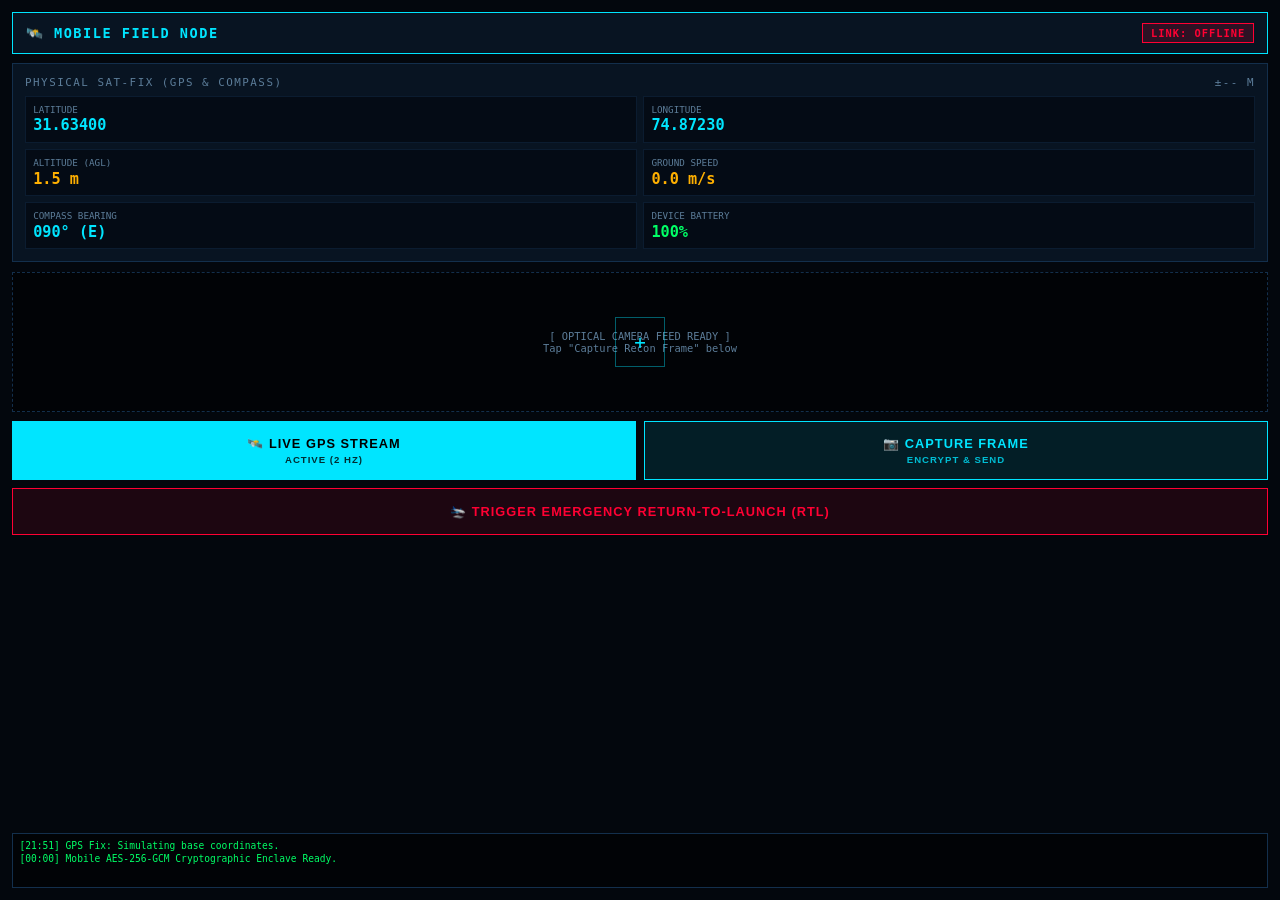
<file: phone_client.html>
<!DOCTYPE html>
<html lang="en">
<head>
<meta charset="UTF-8">
<meta name="viewport" content="width=device-width, initial-scale=1.0, maximum-scale=1.0, user-scalable=no">
<title>Tactical Mobile Field Node // Quantum Drone SIH</title>
<style>
:root {
  --bg: #03070d;
  --card: #081422;
  --card-border: #132f4c;
  --cyan: #00e5ff;
  --amber: #ffb000;
  --green: #00ff66;
  --red: #ff0033;
  --text-muted: #5c7d99;
  --text-bright: #e6f4fc;
}

* { box-sizing: border-box; margin: 0; padding: 0; user-select: none; }

body {
  font-family: -apple-system, BlinkMacSystemFont, 'Segoe UI', Roboto, 'Share Tech Mono', monospace;
  background: var(--bg);
  color: var(--text-bright);
  min-height: 100vh;
  padding: 0.75rem;
  display: flex;
  flex-direction: column;
  justify-content: space-between;
}

/* Header */
.header {
  background: var(--card);
  border: 1px solid var(--cyan);
  padding: 0.6rem 0.8rem;
  display: flex;
  justify-content: space-between;
  align-items: center;
  margin-bottom: 0.6rem;
}

.header .title {
  font-size: 0.85rem;
  font-weight: bold;
  color: var(--cyan);
  letter-spacing: 1.5px;
  text-transform: uppercase;
}

.status-badge {
  font-size: 0.65rem;
  font-weight: bold;
  padding: 0.2rem 0.5rem;
  border: 1px solid var(--green);
  background: rgba(0, 255, 102, 0.12);
  color: var(--green);
  letter-spacing: 1px;
  text-transform: uppercase;
}

.status-badge.alert {
  border-color: var(--red);
  background: rgba(255, 0, 51, 0.15);
  color: var(--red);
  animation: pulse 0.6s infinite alternate;
}

@keyframes pulse { from { opacity: 0.5; } to { opacity: 1; } }

/* Cards */
.card {
  background: var(--card);
  border: 1px solid var(--card-border);
  padding: 0.75rem;
  margin-bottom: 0.6rem;
}

.card-title {
  font-size: 0.68rem;
  color: var(--text-muted);
  letter-spacing: 1.5px;
  text-transform: uppercase;
  margin-bottom: 0.4rem;
  display: flex;
  justify-content: space-between;
}

.metric-grid {
  display: grid;
  grid-template-columns: 1fr 1fr;
  gap: 0.4rem;
}

.metric-item {
  background: rgba(2, 6, 12, 0.6);
  border: 1px solid rgba(19, 47, 76, 0.5);
  padding: 0.45rem;
}

.metric-item .lbl {
  font-size: 0.58rem;
  color: var(--text-muted);
  text-transform: uppercase;
}

.metric-item .val {
  font-size: 0.95rem;
  font-weight: bold;
  color: var(--amber);
  margin-top: 0.1rem;
}

.metric-item .val.cyan { color: var(--cyan); }
.metric-item .val.green { color: var(--green); }

/* Camera Snapshot Viewfinder */
.camera-box {
  width: 100%;
  height: 140px;
  background: #010306;
  border: 1px dashed var(--card-border);
  display: flex;
  flex-direction: column;
  justify-content: center;
  align-items: center;
  position: relative;
  overflow: hidden;
  margin-bottom: 0.6rem;
}

#videoPreview {
  width: 100%;
  height: 100%;
  object-fit: cover;
  display: none;
}

#snapshotCanvas { display: none; }

.reticle-center {
  position: absolute;
  top: 50%;
  left: 50%;
  transform: translate(-50%, -50%);
  width: 50px;
  height: 50px;
  border: 1px solid rgba(0, 229, 255, 0.4);
  pointer-events: none;
}
.reticle-center::before {
  content: "+";
  position: absolute;
  top: 50%;
  left: 50%;
  transform: translate(-50%, -50%);
  color: var(--cyan);
  font-size: 1.2rem;
}

/* Action Buttons (Large Touch Targets) */
.btn-grid {
  display: grid;
  grid-template-columns: 1fr 1fr;
  gap: 0.5rem;
  margin-bottom: 0.6rem;
}

.btn-action {
  background: rgba(0, 229, 255, 0.1);
  border: 1px solid var(--cyan);
  color: var(--cyan);
  padding: 0.85rem 0.5rem;
  font-size: 0.8rem;
  font-weight: bold;
  letter-spacing: 1px;
  text-transform: uppercase;
  text-align: center;
  cursor: pointer;
  display: flex;
  flex-direction: column;
  align-items: center;
  gap: 0.2rem;
}

.btn-action:active {
  background: var(--cyan);
  color: #000;
  transform: scale(0.98);
}

.btn-action.active {
  background: var(--cyan);
  color: #000;
}

.btn-action.btn-red {
  border-color: var(--red);
  color: var(--red);
  background: rgba(255, 0, 51, 0.1);
}
.btn-action.btn-red:active {
  background: var(--red);
  color: #fff;
}

.btn-full {
  grid-column: 1 / -1;
  padding: 0.95rem;
}

/* Mini Audit Log */
.mini-log {
  background: #010306;
  border: 1px solid var(--card-border);
  padding: 0.4rem;
  font-size: 0.6rem;
  height: 55px;
  overflow-y: auto;
  color: var(--text-muted);
  font-family: monospace;
}
.mini-log div { margin-bottom: 2px; }
.mini-log .log-green { color: var(--green); }
.mini-log .log-red { color: var(--red); }
</style>
</head>
<body>

<div>
  <!-- Header -->
  <div class="header">
    <div class="title">🛰️ MOBILE FIELD NODE</div>
    <div class="status-badge" id="linkStatusBadge">CONNECTING</div>
  </div>

  <!-- Real Sensor Telemetry Card -->
  <div class="card">
    <div class="card-title">
      <span>PHYSICAL SAT-FIX (GPS &amp; COMPASS)</span>
      <span id="satAccuracy">±-- m</span>
    </div>
    <div class="metric-grid">
      <div class="metric-item">
        <div class="lbl">LATITUDE</div>
        <div class="val cyan" id="dispLat">31.63400</div>
      </div>
      <div class="metric-item">
        <div class="lbl">LONGITUDE</div>
        <div class="val cyan" id="dispLon">74.87230</div>
      </div>
      <div class="metric-item">
        <div class="lbl">ALTITUDE (AGL)</div>
        <div class="val" id="dispAlt">1.5 m</div>
      </div>
      <div class="metric-item">
        <div class="lbl">GROUND SPEED</div>
        <div class="val" id="dispSpeed">0.0 m/s</div>
      </div>
      <div class="metric-item">
        <div class="lbl">COMPASS BEARING</div>
        <div class="val cyan" id="dispHeading">090° (E)</div>
      </div>
      <div class="metric-item">
        <div class="lbl">DEVICE BATTERY</div>
        <div class="val green" id="dispBattery">100%</div>
      </div>
    </div>
  </div>

  <!-- Camera Optical Viewfinder -->
  <div class="camera-box" id="cameraBox">
    <video id="videoPreview" autoplay playsinline muted></video>
    <div class="reticle-center"></div>
    <div id="cameraPlaceholder" style="font-size: 0.65rem; color: var(--text-muted); text-align: center;">
      [ OPTICAL CAMERA FEED READY ]<br>Tap "Capture Recon Frame" below
    </div>
  </div>
  <canvas id="snapshotCanvas" width="320" height="240"></canvas>

  <!-- Large Mobile Action Buttons -->
  <div class="btn-grid">
    <button class="btn-action active" id="btnToggleGps">
      <span>🛰️ LIVE GPS STREAM</span>
      <small style="font-size: 0.6rem; opacity: 0.8;" id="gpsStatusText">ACTIVE (2 Hz)</small>
    </button>
    <button class="btn-action" id="btnCapturePhoto">
      <span>📷 CAPTURE FRAME</span>
      <small style="font-size: 0.6rem; opacity: 0.8;">ENCRYPT &amp; SEND</small>
    </button>
    <button class="btn-action btn-red btn-full" id="btnEmergencyRtl">
      <span>🛬 TRIGGER EMERGENCY RETURN-TO-LAUNCH (RTL)</span>
    </button>
  </div>
</div>

<!-- Footer Log -->
<div>
  <div class="mini-log" id="mobileLog">
    <div class="log-green">[00:00] Mobile AES-256-GCM Cryptographic Enclave Ready.</div>
  </div>
</div>

<script>
"use strict";

const TOKEN = "SIH-QUANTUM-2026";
const isHttps = location.protocol === "https:";
const defaultWs = isHttps
  ? `wss://${location.host}/ws`
  : (location.port === "8000" ? `ws://${location.hostname || "127.0.0.1"}:8765` : `ws://${location.hostname || "127.0.0.1"}:8765`);
const urlParams = new URLSearchParams(window.location.search);
const WS_URL = urlParams.get("ws") || defaultWs;
const SEED_BB84_STR = "SIH-2026-BB84-QUANTUM-KEY-EXCHANGE-ROOT";
const SEED_PQC_STR = "SIH-2026-ML-KEM-768-LATTICE-PQC-ROOT";

const NODE_ID = localStorage.getItem("sih_mobile_node_id") ||
  ("PHONE-" + Math.floor(100 + Math.random() * 900));
localStorage.setItem("sih_mobile_node_id", NODE_ID);

const $ = id => document.getElementById(id);

let ws = null;
let keyBB84 = null;
let keyPQC = null;
let seqNo = 2000;
let isStreamingGps = true;
let eveActive = false;

let curLat = 31.63400;
let curLon = 74.87230;
let curAlt = 1.5;
let curSpeed = 0.0;
let curHeading = 90.0;
let curBatteryPct = 100.0;
let curBatteryV = 4.15;
let cameraStream = null;

/* ==========================================================================
   1. Cryptographic Key Derivation (WebCrypto API)
   ========================================================================== */

async function deriveAesKey(seedStr) {
  if (!window.crypto || !window.crypto.subtle) {
    throw new Error("WebCrypto requires HTTPS or localhost.");
  }
  const enc = new TextEncoder();
  const raw = enc.encode(`${TOKEN}:${seedStr}`);
  const hash = await window.crypto.subtle.digest("SHA-256", raw);
  return await window.crypto.subtle.importKey(
    "raw", hash, { name: "AES-GCM" }, false, ["encrypt", "decrypt"]
  );
}

function uint8ToBase64(buf) {
  let bin = "";
  const bytes = new Uint8Array(buf);
  for (let i = 0; i < bytes.byteLength; i++) bin += String.fromCharCode(bytes[i]);
  return btoa(bin);
}

async function encryptMobilePayload(dataObj) {
  seqNo++;
  const keyToUse = eveActive ? keyPQC : keyBB84;
  const iv = window.crypto.getRandomValues(new Uint8Array(12));
  dataObj.seq_no = seqNo;
  dataObj.timestamp = new Date().toISOString();

  const encoded = new TextEncoder().encode(JSON.stringify(dataObj));
  const encryptedBuf = await window.crypto.subtle.encrypt(
    { name: "AES-GCM", iv, tagLength: 128 },
    keyToUse,
    encoded
  );

  return {
    type: "secure_telemetry",
    node_id: NODE_ID,
    seq_no: seqNo,
    timestamp: dataObj.timestamp,
    iv: uint8ToBase64(iv),
    ciphertext: uint8ToBase64(encryptedBuf),
    algo: "AES-256-GCM",
    key_mode: eveActive ? "ML-KEM-768 (PQC)" : "BB84-QKD",
    qber: eveActive ? 0.25 : 0.012,
    pqc_active: eveActive,
    flight_mode: "MOBILE_RECON"
  };
}

/* ==========================================================================
   2. Hardware Sensors (GPS Satellites, Magnetometer Compass, Battery)
   ========================================================================== */

function initSensors() {
  // GPS Geolocation Watcher
  if ("geolocation" in navigator) {
    navigator.geolocation.watchPosition(
      pos => {
        curLat = +pos.coords.latitude.toFixed(5);
        curLon = +pos.coords.longitude.toFixed(5);
        curAlt = +(pos.coords.altitude || 1.5).toFixed(1);
        curSpeed = +(pos.coords.speed || 0.0).toFixed(1);
        const acc = Math.round(pos.coords.accuracy || 5);

        $("dispLat").textContent = curLat.toFixed(5);
        $("dispLon").textContent = curLon.toFixed(5);
        $("dispAlt").textContent = `${curAlt} m`;
        $("dispSpeed").textContent = `${curSpeed} m/s`;
        $("satAccuracy").textContent = `±${acc} m`;
      },
      err => {
        logEvent("GPS Fix: Simulating base coordinates.", "log-green");
      },
      { enableHighAccuracy: true, maximumAge: 1000, timeout: 5000 }
    );
  }

  // Device Compass Heading
  if (window.DeviceOrientationEvent) {
    window.addEventListener("deviceorientation", e => {
      if (e.alpha !== null) {
        curHeading = +Math.round(360 - e.alpha);
        $("dispHeading").textContent = `${curHeading}° (${getDir(curHeading)})`;
      }
    }, true);
  }

  // Battery Status API
  if ("getBattery" in navigator) {
    navigator.getBattery().then(b => {
      const updateBat = () => {
        curBatteryPct = Math.round(b.level * 100);
        curBatteryV = +(3.7 + (b.level * 0.5)).toFixed(2);
        $("dispBattery").textContent = `${curBatteryPct}%`;
      };
      updateBat();
      b.addEventListener("levelchange", updateBat);
    });
  }

  // Start Camera Feed if allowed
  if (navigator.mediaDevices && navigator.mediaDevices.getUserMedia) {
    navigator.mediaDevices.getUserMedia({ video: { facingMode: "environment" }, audio: false })
      .then(stream => {
        cameraStream = stream;
        const video = $("videoPreview");
        video.srcObject = stream;
        video.style.display = "block";
        $("cameraPlaceholder").style.display = "none";
      })
      .catch(() => {});
  }
}

function getDir(h) {
  const dirs = ["N", "NE", "E", "SE", "S", "SW", "W", "NW"];
  return dirs[Math.round(h / 45) % 8];
}

function hapticPulse(ms = 30) {
  if ("vibrate" in navigator) navigator.vibrate(ms);
}

function logEvent(msg, cls = "log-green") {
  const box = $("mobileLog");
  const time = new Date().toTimeString().slice(0, 5);
  const row = document.createElement("div");
  row.className = cls;
  row.textContent = `[${time}] ${msg}`;
  box.prepend(row);
  if (box.children.length > 20) box.children[box.children.length - 1].remove();
}

/* ==========================================================================
   3. WebSocket Networking & Telemetry Streaming
   ========================================================================== */

function connect() {
  try {
    ws = new WebSocket(WS_URL);
  } catch (e) {
    return setTimeout(connect, 2000);
  }

  ws.onopen = () => {
    $("linkStatusBadge").textContent = "LINK: ONLINE";
    $("linkStatusBadge").className = "status-badge";
    logEvent("Linked to C2 Relay Hub.", "log-green");
    hapticPulse(50);

    ws.send(JSON.stringify({
      type: "handshake",
      token: TOKEN,
      node_id: NODE_ID,
      capabilities: ["telemetry", "snapshot", "aes_256_gcm", "mobile_gps"]
    }));
  };

  ws.onclose = () => {
    $("linkStatusBadge").textContent = "LINK: OFFLINE";
    $("linkStatusBadge").className = "status-badge alert";
    setTimeout(connect, 2000);
  };

  ws.onmessage = ev => {
    try {
      const m = JSON.parse(ev.data);
      if (m.type === "qber_alert") {
        eveActive = !!m.eavesdropper_active;
        if (eveActive) {
          $("linkStatusBadge").textContent = "PQC ML-KEM ACTIVE";
          $("linkStatusBadge").className = "status-badge alert";
          logEvent("[THREAT] QBER 25% -> ML-KEM Engaged!", "log-red");
          hapticPulse(150);
        } else {
          $("linkStatusBadge").textContent = "LINK: ONLINE";
          $("linkStatusBadge").className = "status-badge";
        }
      }
    } catch(e) {}
  };
}

async function sendEncryptedTelemetry() {
  if (!ws || ws.readyState !== WebSocket.OPEN || !isStreamingGps) return;

  const envelope = await encryptMobilePayload({
    node_id: NODE_ID,
    lat: curLat,
    lon: curLon,
    home_lat: 31.63400,
    home_lon: 74.87230,
    alt_agl: curAlt,
    alt_msl: curAlt + 215.0,
    ground_speed: curSpeed,
    heading: curHeading,
    pitch: 0.0,
    roll: 0.0,
    yaw: curHeading,
    battery_v: curBatteryV,
    battery_pct: curBatteryPct,
    armed: true,
    flight_mode: "MOBILE_RECON",
    geofence_radius: 500.0,
    geofence_dist: 15.0,
    geofence_breached: false,
    mgrs_coords: `43REQ-${Math.abs(Math.floor(curLat*1000)%10000)}-${Math.abs(Math.floor(curLon*1000)%10000)}`
  });

  ws.send(JSON.stringify(envelope));
}

/* ==========================================================================
   4. User Action Handlers
   ========================================================================== */

$("btnToggleGps").onclick = () => {
  isStreamingGps = !isStreamingGps;
  $("btnToggleGps").classList.toggle("active", isStreamingGps);
  $("gpsStatusText").textContent = isStreamingGps ? "ACTIVE (2 Hz)" : "PAUSED";
  logEvent(`GPS Stream: ${isStreamingGps ? "STARTED" : "PAUSED"}`, "log-green");
  hapticPulse(40);
};

$("btnCapturePhoto").onclick = () => {
  hapticPulse(60);
  const cv = $("snapshotCanvas");
  const ctx = cv.getContext("2d");

  if (cameraStream) {
    const video = $("videoPreview");
    ctx.drawImage(video, 0, 0, cv.width, cv.height);
  } else {
    // Canvas HUD mock frame
    ctx.fillStyle = "#02070f";
    ctx.fillRect(0, 0, cv.width, cv.height);
    ctx.strokeStyle = "var(--cyan)";
    ctx.strokeRect(8, 8, cv.width - 16, cv.height - 16);
  }

  // Stamp Recon Metadata
  ctx.fillStyle = "rgba(0, 0, 0, 0.6)";
  ctx.fillRect(10, cv.height - 40, cv.width - 20, 30);
  ctx.fillStyle = "var(--cyan)";
  ctx.font = "bold 10px monospace";
  ctx.fillText(`RECON: ${NODE_ID} | POS: ${curLat}, ${curLon}`, 16, cv.height - 24);
  ctx.fillStyle = "var(--green)";
  ctx.fillText(`TIME: ${new Date().toISOString()} | AES-GCM`, 16, cv.height - 12);

  const dataUrl = cv.toDataURL("image/jpeg", 0.7);
  if (ws && ws.readyState === WebSocket.OPEN) {
    ws.send(JSON.stringify({
      type: "snapshot",
      node_id: NODE_ID,
      snapshot: dataUrl,
      timestamp: Date.now()
    }));
    logEvent("Recon Frame Captured & Transmitted Encrypted.", "log-green");
  }
};

$("btnEmergencyRtl").onclick = async () => {
  hapticPulse(200);
  logEvent("EMERGENCY: Transmitting Authenticated RTL Command!", "log-red");
  if (ws && ws.readyState === WebSocket.OPEN) {
    const keyToUse = eveActive ? keyPQC : keyBB84;
    const iv = window.crypto.getRandomValues(new Uint8Array(12));
    const seq = Math.floor(Date.now() / 100);
    const cmdPayload = { action: "RTL", seq_no: seq, timestamp: new Date().toISOString() };
    const enc = new TextEncoder().encode(JSON.stringify(cmdPayload));

    const encryptedBuf = await window.crypto.subtle.encrypt(
      { name: "AES-GCM", iv, tagLength: 128 },
      keyToUse,
      enc
    );

    ws.send(JSON.stringify({
      type: "encrypted_command",
      target_node: "ALL",
      seq_no: seq,
      iv: uint8ToBase64(iv),
      ciphertext: uint8ToBase64(encryptedBuf),
      timestamp: new Date().toISOString()
    }));
  }
};

/* ==========================================================================
   5. Init Sequence
   ========================================================================== */

(async function init() {
  keyBB84 = await deriveAesKey(`BB84:${SEED_BB84_STR}`);
  keyPQC = await deriveAesKey(`PQC:${SEED_PQC_STR}`);
  initSensors();
  connect();
  setInterval(sendEncryptedTelemetry, 500); // 2 Hz stream
})();
</script>
</body>
</html>
</file>
